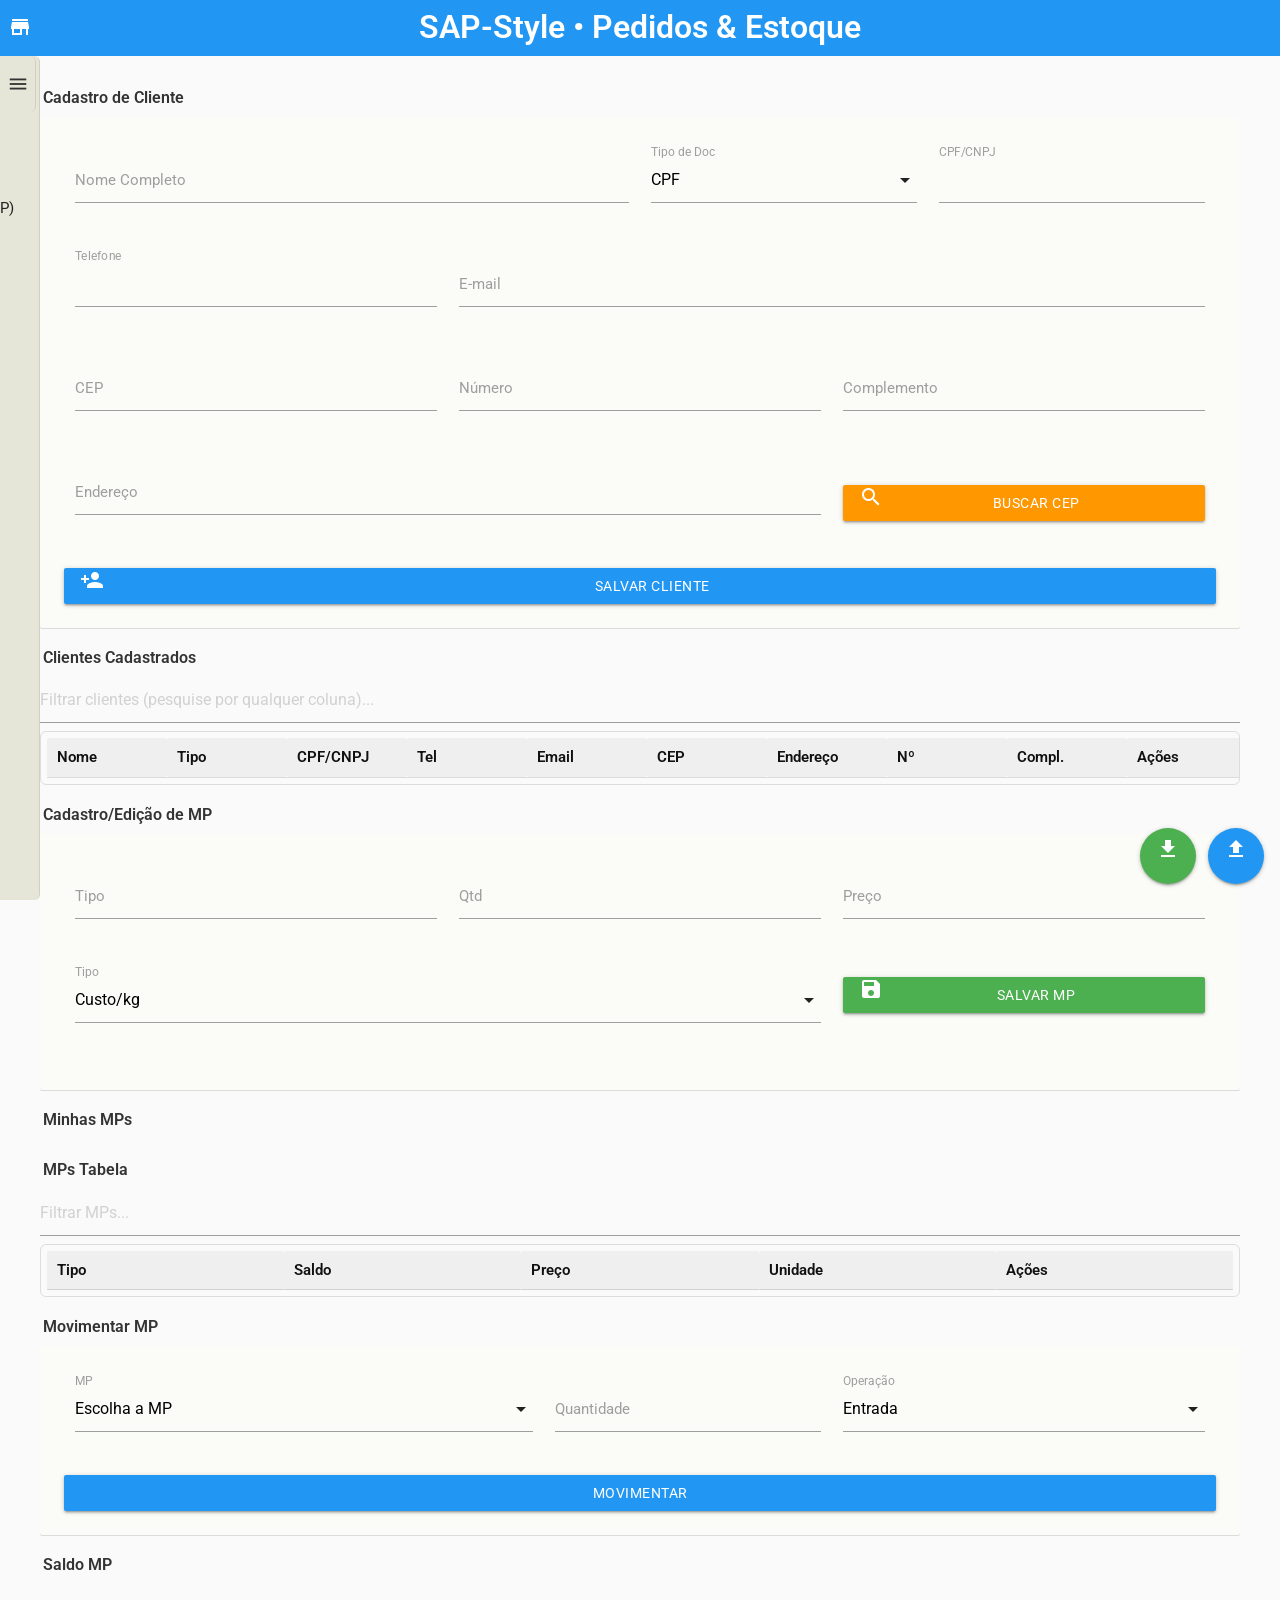
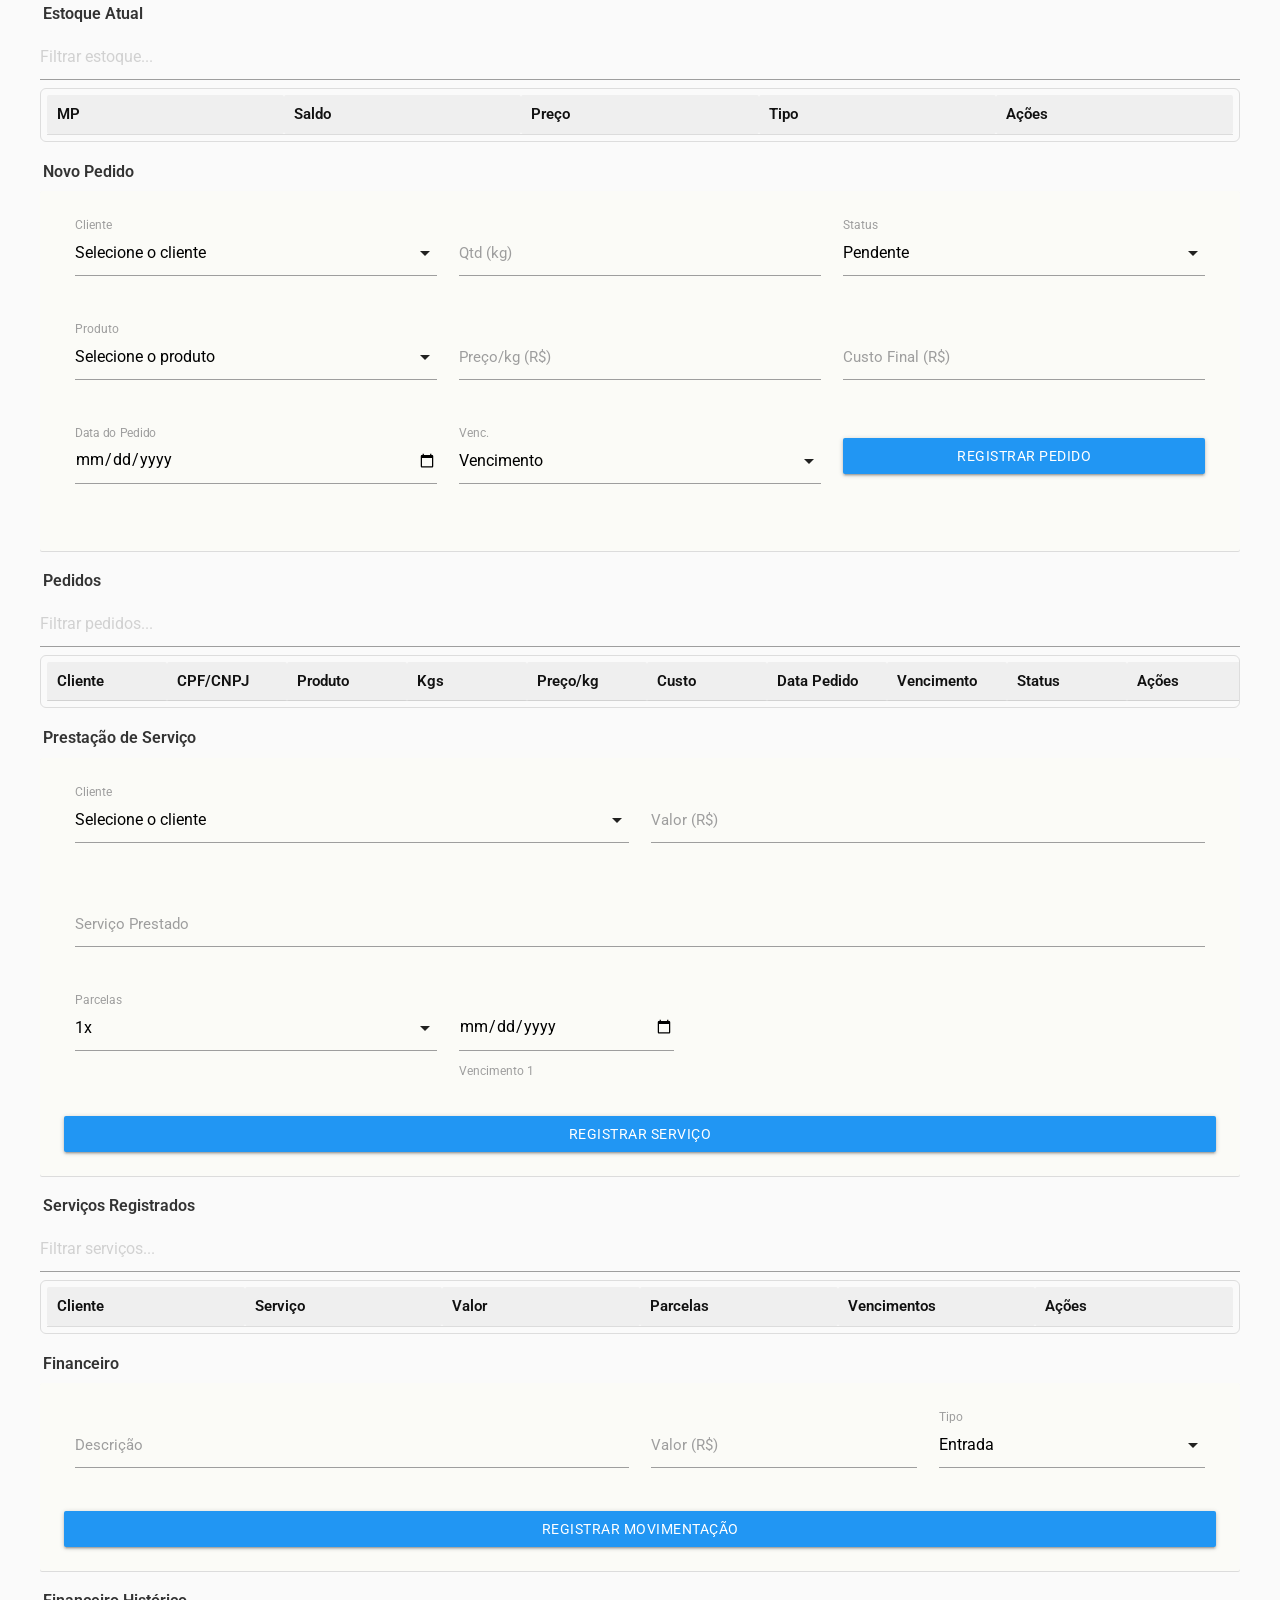
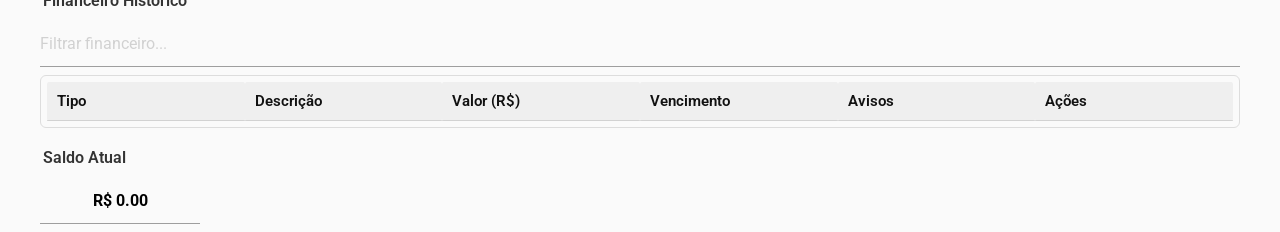
<file: gestão.html>
<!DOCTYPE html>
<html lang="pt-br">
<head>
  <meta charset="UTF-8">
  <title>Pedidos, Clientes, Estoque</title>
  <meta name="viewport" content="width=device-width, initial-scale=1, maximum-scale=1, user-scalable=no">
  <link rel="manifest" href="manifest.json">
  <meta name="theme-color" content="#2196F3">
  <!-- Ícones Materialize + Google Font Roboto para app-like -->
  <link href="https://fonts.googleapis.com/css?family=Roboto:400,500,700" rel="stylesheet">
  <link href="https://fonts.googleapis.com/icon?family=Material+Icons" rel="stylesheet">
  <link href="https://cdnjs.cloudflare.com/ajax/libs/materialize/1.0.0/css/materialize.min.css" rel="stylesheet">
  <style>
    /* ---- Estilo inspirado em SAP Clássico (tons neutros) + mobile friendly ---- */
    :root{
      --sap-bg:#f3f3f3;
      --sap-header:#0f4c81; /* azul escuro */
      --sap-side:#e6e6d8; /* bege claro */
      --sap-panel:#fbfbf7;
      --sap-accent:#006699;
      --sap-text:#222;
    }
    html,body { height:100%; }
    body { font-family: 'Roboto', Arial, sans-serif; background: var(--sap-bg); color:var(--sap-text); -webkit-font-smoothing:antialiased; -webkit-tap-highlight-color: transparent; }
    nav { background:var(--sap-header); box-shadow:none; height:56px; line-height:56px; }
    .brand-logo { font-weight:600; font-size:1.05rem; color:#fff; }
    .nav-wrapper .material-icons { color:#fff; }
    .container { max-width:1200px; width:98vw; margin:auto; padding-top:12px;}
    .card-panel { background:var(--sap-panel); box-shadow: 0 1px 0 rgba(0,0,0,0.12);}
    .section-h { margin:18px 3px 8px 3px; font-size:1.05em; font-weight:600; color:#333; }
    .scroll-table { overflow-x:auto; margin-bottom:12px; background:transparent; border:1px solid #ddd; border-radius:6px; padding:6px;}
    table th, table td { min-width:120px; padding:8px 10px; }
    th { background:#efefef; color:#111; font-weight:600; }
    .floating-action-btn { position:fixed; bottom:16px; right:16px; z-index:99; display:flex; gap:12px;}
    /* SAP-like left side menu (dinâmico) */
    #sideTrigger{
      position:fixed; left:0; top:56px; width:36px; height:56px; background:var(--sap-side); border-right:1px solid #d0d0c0;
      display:flex; align-items:center; justify-content:center; z-index:160;
      cursor:pointer; border-top-right-radius:6px; border-bottom-right-radius:6px;
      transition: background .15s;
      touch-action: manipulation;
    }
    #sideTrigger .material-icons { font-size:22px; color:#333; }
    #sideTrigger:active { background:#dedecb; }
    #sideMenu{
      position:fixed; left:0; top:56px; height:calc(100% - 56px); width:260px;
      transform:translateX(-220px); transition: transform .18s ease-in-out;
      background:var(--sap-side); border-right:1px solid #d0d0c0; z-index:159;
      padding-top:8px; border-top-right-radius:6px; border-bottom-right-radius:6px;
      -webkit-overflow-scrolling: touch;
    }
    /* overlay for mobile */
    #menuOverlay{
      position:fixed; left:0; top:56px; width:100%; height:calc(100% - 56px); background:rgba(0,0,0,0.32);
      z-index:158; opacity:0; pointer-events:none; transition:opacity .18s;
    }
    #menuOverlay.visible { opacity:1; pointer-events:auto; }

    #sideMenu.open{ transform:translateX(0); }
    #sideMenu ul { margin:0; padding:6px 6px; max-height:100%; overflow:auto; }
    #sideMenu li { list-style:none; margin:6px 0; cursor:pointer; padding:12px 10px; border-radius:6px; display:flex; gap:10px; align-items:center; color:#222; font-size:0.98rem; }
    #sideMenu li:hover { background:#e0e0d0; }
    #sideMenu .item-icon { width:34px; text-align:center; color:#0f4c81; }

    /* mobile-friendly touch targets */
    .btn-small { min-width:40px; min-height:36px; padding:6px; }
    .small-action { margin-right:6px; }

    .editing-row { background:#fffde7 !important; }
    td[contenteditable="true"] { background: #fffbe6; outline: none; }

    /* Responsive tweaks */
    @media (max-width:900px) {
      .container { width:100vw; max-width:100vw; padding:8px; }
      th, td { font-size:0.95em; padding:10px 12px; }
      /* On mobile the side menu becomes an overlay full-height, accessible by tap & swipe */
      #sideMenu { width:84vw; transform:translateX(-84vw); left:0; }
      #sideMenu.open { transform:translateX(0); }
      #sideTrigger { left:8px; top:8px; width:44px; height:44px; border-radius:8px; }
      #sideTrigger .material-icons { font-size:24px; }
      #menuOverlay { top:0; height:100vh; }
    }

    /* highlight-target helper */
    .highlight-target { box-shadow: inset 0 0 0 3px rgba(0,102,153,0.08); transition: box-shadow .6s ease; }

  </style>
</head>
<body class="grey lighten-5">

  <nav class="blue">
    <div class="nav-wrapper">
      <span class="material-icons left" style="margin-left:8px;margin-top:15px;">store</span>
      <a href="#" class="brand-logo center">SAP-Style • Pedidos & Estoque</a>
    </div>
  </nav>

  <!-- Side menu trigger and menu -->
  <div id="sideTrigger" title="Abrir menu" aria-hidden="false" role="button" tabindex="0">
    <span class="material-icons">menu</span>
  </div>
  <div id="menuOverlay" aria-hidden="true"></div>
  <nav id="sideMenu" aria-label="Menu lateral">
    <ul>
      <li data-target="formCliente"><span class="item-icon"><span class="material-icons">person</span></span><span>Cadastro de Cliente</span></li>
      <li data-target="formCadastroMP"><span class="item-icon"><span class="material-icons">category</span></span><span>Cadastro de Produto (MP)</span></li>
      <li data-target="mpCards"><span class="item-icon"><span class="material-icons">inventory_2</span></span><span>Minhas MPs</span></li>
      <li data-target="estoqueTable"><span class="item-icon"><span class="material-icons">storefront</span></span><span>Estoque Atual</span></li>
      <li data-target="formPedidoSection"><span class="item-icon"><span class="material-icons">post_add</span></span><span>Novo Pedido</span></li>
      <li data-target="formServico"><span class="item-icon"><span class="material-icons">engineering</span></span><span>Prestação de Serviço</span></li>
      <li data-target="financeiroTable"><span class="item-icon"><span class="material-icons">attach_money</span></span><span>Financeiro</span></li>
      <li data-target="pedidosTable"><span class="item-icon"><span class="material-icons">assignment</span></span><span>Pedidos</span></li>
    </ul>
  </nav>

  <div class="container">

    <!-- CLIENTE FORM -->
    <div class="section-h">Cadastro de Cliente</div>
    <form id="formCliente" class="card-panel z-depth-1">
      <div class="row">
        <div class="input-field col s12 m6">
          <input id="clienteNome" type="text" required>
          <label for="clienteNome">Nome Completo</label>
        </div>
        <div class="input-field col s6 m3">
          <select id="clienteDocTipo">
            <option value="cpf">CPF</option>
            <option value="cnpj">CNPJ</option>
          </select>
          <label for="clienteDocTipo">Tipo de Doc</label>
        </div>
        <div class="input-field col s6 m3">
          <input id="clienteDoc" type="text" required maxlength="18" placeholder="">
          <label for="clienteDoc">CPF/CNPJ</label>
        </div>
      </div>
      <div class="row">
        <div class="input-field col s4">
          <input id="clienteTel" type="text" maxlength="15" placeholder="">
          <label for="clienteTel">Telefone</label>
        </div>
        <div class="input-field col s8">
          <input id="clienteEmail" type="email">
          <label for="clienteEmail">E-mail</label>
        </div>
      </div>
      <div class="row">
        <div class="input-field col s4">
          <input id="clienteCEP" type="text" maxlength="9">
          <label for="clienteCEP">CEP</label>
        </div>
        <div class="input-field col s4">
          <input id="clienteNum" type="text">
          <label for="clienteNum">Número</label>
        </div>
        <div class="input-field col s4">
          <input id="clienteComp" type="text">
          <label for="clienteComp">Complemento</label>
        </div>
      </div>
      <div class="row">
        <div class="input-field col s8">
          <input id="clienteEnd" type="text">
          <label for="clienteEnd">Endereço</label>
        </div>
        <div class="input-field col s4">
          <button class="btn orange" type="button" id="buscarCEP" style="margin-top:16px;width:100%">
            <span class="material-icons left">search</span>
            Buscar CEP
          </button>
        </div>
      </div>
      <button class="btn blue" type="submit" style="width:100%;margin-top:10px;">
        <span class="material-icons left">person_add</span>
        Salvar Cliente
      </button>
    </form>

    <!-- CLIENTES TABLE + FILTER -->
    <div class="section-h">Clientes Cadastrados</div>
    <input id="filterClientes" class="table-filter" placeholder="Filtrar clientes (pesquise por qualquer coluna)..." />
    <div class="scroll-table">
      <table class="highlight responsive-table" id="clientesTable">
        <thead>
          <tr>
            <th>Nome</th>
            <th>Tipo</th>
            <th>CPF/CNPJ</th>
            <th>Tel</th>
            <th>Email</th>
            <th>CEP</th>
            <th>Endereço</th>
            <th>Nº</th>
            <th>Compl.</th>
            <th>Ações</th>
          </tr>
        </thead>
        <tbody></tbody>
      </table>
    </div>

    <!-- MP Form -->
    <div class="section-h">Cadastro/Edição de MP</div>
    <form id="formCadastroMP" class="card-panel z-depth-1">
      <input type="hidden" id="mpEditIdx" value="-1">
      <div class="row">
        <div class="input-field col s12 m4">
          <input id="mpTipo" type="text" required>
          <label for="mpTipo">Tipo</label>
        </div>
        <div class="input-field col s6 m4">
          <input id="mpQtd" type="number" min="0" required>
          <label for="mpQtd">Qtd</label>
        </div>
        <div class="input-field col s6 m4">
          <input id="mpPreco" type="number" min="0.01" step="0.01" required>
          <label for="mpPreco">Preço</label>
        </div>
      </div>
      <div class="row">
        <div class="input-field col s8">
          <select id="mpUnidade">
            <option value="kg" selected>Custo/kg</option>
            <option value="unidade">Custo/unidade</option>
          </select>
          <label for="mpUnidade">Tipo</label>
        </div>
        <div class="input-field col s4">
          <button class="btn green" type="submit" id="btnSalvarMP" style="width:100%">
            <span class="material-icons left">save</span>
            Salvar MP
          </button>
          <button type="button" id="btnCancelarEditMP" class="btn orange" style="display:none;margin-left:8px;">
            <span class="material-icons left">close</span> Cancelar
          </button>
        </div>
      </div>
    </form>

    <!-- MP Cards -->
    <div class="section-h">Minhas MPs</div>
    <div id="mpCards" class="row" style="margin-bottom: 18px;"></div>

    <!-- MP TABLE + FILTER -->
    <div class="section-h">MPs Tabela</div>
    <input id="filterMP" class="table-filter" placeholder="Filtrar MPs..." />
    <div class="scroll-table">
      <table class="highlight responsive-table" id="mpTable">
        <thead>
          <tr>
            <th>Tipo</th>
            <th>Saldo</th>
            <th>Preço</th>
            <th>Unidade</th>
            <th>Ações</th>
          </tr>
        </thead>
        <tbody></tbody>
      </table>
    </div>

    <!-- Movimentação MP form -->
    <div class="section-h">Movimentar MP</div>
    <form class="card-panel z-depth-1">
      <div class="row">
        <div class="input-field col s12 m5">
          <select id="nomeMP">
            <option value="" disabled selected>Escolha a MP</option>
          </select>
          <label for="nomeMP">MP</label>
        </div>
        <div class="input-field col s6 m3">
          <input id="qtdMP" type="number" min="1">
          <label id="qtdMPLab" for="qtdMP">Quantidade</label>
        </div>
        <div class="input-field col s6 m4">
          <select id="opMP">
            <option value="entrada">Entrada</option>
            <option value="saida">Saída</option>
          </select>
          <label for="opMP">Operação</label>
        </div>
      </div>
      <button class="btn blue" type="button" id="btnMP" style="width:100%">Movimentar</button>
    </form>

    <div class="section-h">Saldo MP</div>
    <div id="mpSaldo" class="row" style="margin-bottom: 12px;"></div>

    <!-- Estoque TABLE -->
    <div class="section-h">Estoque Atual</div>
    <input id="filterEstoque" class="table-filter" placeholder="Filtrar estoque..." />
    <div class="scroll-table">
      <table class="highlight responsive-table" id="estoqueTable">
        <thead>
          <tr>
            <th>MP</th>
            <th>Saldo</th>
            <th>Preço</th>
            <th>Tipo</th>
            <th>Ações</th>
          </tr>
        </thead>
        <tbody></tbody>
      </table>
    </div>

    <!-- Pedido form (produto, data do pedido, vencimento 'à vista') -->
    <div class="section-h">Novo Pedido</div>
    <form id="formPedidoSection" class="card-panel z-depth-1">
      <input type="hidden" id="pedidoEditIdx" value="-1">
      <div class="row">
        <div class="input-field col s12 m4">
          <select id="pedidoCliente">
            <option value="" disabled selected>Selecione</option>
          </select>
          <label for="pedidoCliente">Cliente</label>
        </div>
        <div class="input-field col s12 m4">
          <input id="pedidoKg" type="number" min="0.01" step="0.01">
          <label for="pedidoKg">Qtd (kg)</label>
        </div>
        <div class="input-field col s12 m4">
          <select id="pedidoStatus">
            <option value="Pendente" selected>Pendente</option>
            <option value="Pago">Pago</option>
            <option value="Cancelado">Cancelado</option>
          </select>
          <label for="pedidoStatus">Status</label>
        </div>
      </div>
      <div class="row">
        <div class="input-field col s12 m4">
          <select id="pedidoProduto">
            <option value="" disabled selected>Selecione o produto</option>
            <option value="CURE FILM H">CURE FILM H</option>
            <option value="CURE FILM HC">CURE FILM HC</option>
            <option value="HARDSURF H">HARDSURF H</option>
            <option value="HARDSURF HC">HARDSURF HC</option>
          </select>
          <label for="pedidoProduto">Produto</label>
        </div>
        <div class="input-field col s12 m4">
          <input id="pedidoPrecoKg" type="number" min="0.01" step="0.01">
          <label for="pedidoPrecoKg">Preço/kg (R$)</label>
        </div>
        <div class="input-field col s12 m4">
          <input id="pedidoCusto" type="number" readonly>
          <label for="pedidoCusto">Custo Final (R$)</label>
        </div>
      </div>
      <div class="row">
        <div class="input-field col s12 m4">
          <input id="pedidoData" type="date">
          <label for="pedidoData" class="active">Data do Pedido</label>
        </div>
        <div class="input-field col s12 m4">
          <select id="pedidoVenc">
            <option value="" disabled selected>Vencimento</option>
            <option value="7">7d</option>
            <option value="14">14d</option>
            <option value="21">21d</option>
            <option value="28">28d</option>
            <option value="avista">À vista</option>
          </select>
          <label for="pedidoVenc">Venc.</label>
        </div>
        <div class="input-field col s12 m4" style="display:flex;gap:8px;">
          <button class="btn blue" type="button" id="btnPedido" style="flex:1">Registrar Pedido</button>
          <button type="button" id="btnCancelarEditPedido" class="btn grey" style="display:none;flex:1">
            <span class="material-icons left">close</span> Cancelar
          </button>
        </div>
      </div>
    </form>

    <!-- Pedidos table + filter (Produto, DataPedido) -->
    <div class="section-h">Pedidos</div>
    <input id="filterPedidos" class="table-filter" placeholder="Filtrar pedidos..." />
    <div class="scroll-table">
      <table class="highlight responsive-table" id="pedidosTable">
        <thead>
          <tr>
            <th>Cliente</th>
            <th>CPF/CNPJ</th>
            <th>Produto</th>
            <th>Kgs</th>
            <th>Preço/kg</th>
            <th>Custo</th>
            <th>Data Pedido</th>
            <th>Vencimento</th>
            <th>Status</th>
            <th>Ações</th>
          </tr>
        </thead>
        <tbody></tbody>
      </table>
    </div>

    <!-- Prestação de Serviço -->
    <div class="section-h">Prestação de Serviço</div>
    <form id="formServico" class="card-panel z-depth-1">
      <input type="hidden" id="servicoEditIdx" value="-1">
      <div class="row">
        <div class="input-field col s12 m6">
          <select id="servicoCliente">
            <option value="" disabled selected>Selecione o cliente</option>
          </select>
          <label for="servicoCliente">Cliente</label>
        </div>
        <div class="input-field col s12 m6">
          <input id="servicoValor" type="number" step="0.01">
          <label for="servicoValor">Valor (R$)</label>
        </div>
      </div>
      <div class="row">
        <div class="input-field col s12">
          <input id="servicoDesc" type="text">
          <label for="servicoDesc">Serviço Prestado</label>
        </div>
      </div>
      <div class="row">
        <div class="input-field col s12 m4">
          <select id="servicoParcelas">
            <option value="1">1x</option>
            <option value="2">2x</option>
            <option value="3">3x</option>
            <option value="4">4x</option>
            <option value="5">5x</option>
            <option value="6">6x</option>
            <option value="12">12x</option>
          </select>
          <label for="servicoParcelas">Parcelas</label>
        </div>
        <div class="input-field col s12 m8" id="servicoVencimentosContainer" style="display:block;">
          <div id="servicoVencimentos" style="display:flex;gap:8px;flex-wrap:wrap;"></div>
        </div>
      </div>
      <div style="display:flex;gap:8px;">
        <button class="btn blue" type="button" id="btnServico" style="flex:1">Registrar Serviço</button>
        <button type="button" id="btnCancelarServico" class="btn grey" style="display:none;flex:1">Cancelar</button>
      </div>
    </form>

    <div class="section-h">Serviços Registrados</div>
    <input id="filterServicos" class="table-filter" placeholder="Filtrar serviços..." />
    <div class="scroll-table">
      <table class="highlight responsive-table" id="servicosTable">
        <thead>
          <tr>
            <th>Cliente</th>
            <th>Serviço</th>
            <th>Valor</th>
            <th>Parcelas</th>
            <th>Vencimentos</th>
            <th>Ações</th>
          </tr>
        </thead>
        <tbody></tbody>
      </table>
    </div>

    <!-- Financeiro -->
    <div class="section-h">Financeiro</div>
    <form class="card-panel z-depth-1">
      <div class="row">
        <div class="input-field col s12 m6">
          <input id="finDesc" type="text">
          <label for="finDesc">Descrição</label>
        </div>
        <div class="input-field col s12 m3">
          <input id="finValor" type="number" step="0.01">
          <label for="finValor">Valor (R$)</label>
        </div>
        <div class="input-field col s12 m3">
          <select id="finTipo">
            <option value="entrada">Entrada</option>
            <option value="saida">Saída</option>
          </select>
          <label for="finTipo">Tipo</label>
        </div>
      </div>
      <button class="btn blue" type="button" id="btnFinanceiro" style="width:100%">Registrar Movimentação</button>
    </form>

    <div class="section-h">Financeiro Histórico</div>
    <input id="filterFinanceiro" class="table-filter" placeholder="Filtrar financeiro..." />
    <div class="scroll-table">
      <table class="highlight responsive-table" id="financeiroTable">
        <thead>
          <tr>
            <th>Tipo</th>
            <th>Descrição</th>
            <th>Valor (R$)</th>
            <th>Vencimento</th>
            <th>Avisos</th>
            <th>Ações</th>
          </tr>
        </thead>
        <tbody></tbody>
      </table>
    </div>

    <!-- Saldo -->
    <div class="section-h">Saldo Atual</div>
    <div style="margin-bottom:32px;">
      <input id="saldoAtual" readonly class="input-field center" style="width:160px;font-weight:bold;text-align:center">
    </div>
  </div>

  <!-- Floating Import/Export -->
  <div class="floating-action-btn">
    <button id="btnExportExcel" class="btn-floating btn-large green tooltipped" data-position="left" data-tooltip="Exportar Excel">
      <span class="material-icons">file_download</span>
    </button>
    <button id="btnImportExcel" class="btn-floating btn-large blue tooltipped" data-position="left" data-tooltip="Importar Excel">
      <span class="material-icons">file_upload</span>
    </button>
    <input type="file" id="inputImportExcel" accept=".xlsx,.xls" style="display:none"/>
  </div>

  <!-- Libs -->
  <script src="https://cdn.sheetjs.com/xlsx-latest/package/dist/xlsx.full.min.js"></script>
  <script src="https://cdnjs.cloudflare.com/ajax/libs/materialize/1.0.0/js/materialize.min.js"></script>

  <script>
    document.addEventListener('DOMContentLoaded', function () {
      M.FormSelect.init(document.querySelectorAll('select'));
      M.Tooltip.init(document.querySelectorAll('.tooltipped'));

      function salvarLS(key, obj) { localStorage.setItem(key, JSON.stringify(obj)); }
      function lerLS(key, defaultVal) {
        let res = localStorage.getItem(key);
        return res ? JSON.parse(res) : defaultVal;
      }

      // --- Data holders ---
      let clientes = lerLS('clientes', []);
      let mpList = lerLS('mpList', []);
      let pedidos = lerLS('pedidos', []);
      let financeiro = lerLS('financeiro', []);
      let servicos = lerLS('servicos', []);
      let editClienteIndex = null;

      // ---------- Helpers: Masks para CPF/CNPJ/Telefone ----------
      function onlyDigits(v){ return v.replace(/\D/g,''); }
      function maskCPF(v){
        v = onlyDigits(v).slice(0,11);
        v = v.replace(/(\d{3})(\d)/, '$1.$2');
        v = v.replace(/(\d{3})(\d)/, '$1.$2');
        v = v.replace(/(\d{3})(\d{1,2})$/, '$1-$2');
        return v;
      }
      function maskCNPJ(v){
        v = onlyDigits(v).slice(0,14);
        v = v.replace(/^(\d{2})(\d)/, '$1.$2');
        v = v.replace(/^(\d{2})\.(\d{3})(\d)/, '$1.$2.$3');
        v = v.replace(/\.(\d{3})(\d)/, '.$1/$2');
        v = v.replace(/(\d{4})(\d{1,2})$/, '$1-$2');
        return v;
      }
      function maskPhone(v){
        v = onlyDigits(v);
        if(v.length > 11) v = v.slice(0,11);
        if(v.length <= 10){
          v = v.replace(/^(\d{2})(\d)/, '($1) $2');
          v = v.replace(/(\d{4})(\d)/, '$1-$2');
        } else {
          v = v.replace(/^(\d{2})(\d)/, '($1) $2');
          v = v.replace(/(\d{5})(\d)/, '$1-$2');
        }
        return v;
      }

      // date helpers to avoid timezone shift when using input[type=date]
      function parseDateInputAsLocal(dateStr){
        // dateStr expected "YYYY-MM-DD" -> construct local date
        if(!dateStr) return null;
        const parts = dateStr.split('-');
        if(parts.length !== 3) return null;
        const y = Number(parts[0]), m = Number(parts[1]) - 1, d = Number(parts[2]);
        return new Date(y, m, d);
      }
      function formatDateToDDMMYYYY(dateObj){
        if(!dateObj || !(dateObj instanceof Date)) return "";
        return `${String(dateObj.getDate()).padStart(2,'0')}/${String(dateObj.getMonth()+1).padStart(2,'0')}/${dateObj.getFullYear()}`;
      }
      function parseDDMMYYYYToDate(s){
        if(!s || typeof s !== 'string') return null;
        const parts = s.split('/');
        if(parts.length !== 3) return null;
        const d = Number(parts[0]), m = Number(parts[1]) - 1, y = Number(parts[2]);
        return new Date(y, m, d);
      }

      const clienteDocTipoEl = document.getElementById('clienteDocTipo');
      const clienteDocEl = document.getElementById('clienteDoc');
      const clienteTelEl = document.getElementById('clienteTel');

      function applyDocMask(){
        const tipo = clienteDocTipoEl.value;
        let v = clienteDocEl.value || '';
        if(tipo === 'cnpj') clienteDocEl.value = maskCNPJ(v);
        else clienteDocEl.value = maskCPF(v);
      }
      clienteDocTipoEl.addEventListener('change', ()=>{
        applyDocMask();
        M.FormSelect.init(clienteDocTipoEl);
      });
      clienteDocEl.addEventListener('input', ()=> applyDocMask());
      clienteTelEl.addEventListener('input', ()=> { clienteTelEl.value = maskPhone(clienteTelEl.value); });

      // ---------- SIDE MENU BEHAVIOR (desktop hover + mobile tap + swipe) ----------
      const sideMenu = document.getElementById('sideMenu');
      const sideTrigger = document.getElementById('sideTrigger');
      const menuOverlay = document.getElementById('menuOverlay');

      function openMenu(){
        sideMenu.classList.add('open');
        menuOverlay.classList.add('visible');
        menuOverlay.setAttribute('aria-hidden', 'false');
      }
      function closeMenu(){
        sideMenu.classList.remove('open');
        menuOverlay.classList.remove('visible');
        menuOverlay.setAttribute('aria-hidden', 'true');
      }
      // Desktop hover behavior
      sideTrigger.addEventListener('mouseenter', ()=> {
        if(window.innerWidth > 900) openMenu();
      });
      sideMenu.addEventListener('mouseenter', ()=> { if(window.innerWidth > 900) openMenu(); });
      sideMenu.addEventListener('mouseleave', ()=> { if(window.innerWidth > 900) closeMenu(); });

      // Toggle on click/tap (mobile & desktop)
      sideTrigger.addEventListener('click', (e)=> {
        if(sideMenu.classList.contains('open')) closeMenu(); else openMenu();
      });
      sideTrigger.addEventListener('keydown', (e)=> { if(e.key === 'Enter' || e.key === ' ') { e.preventDefault(); sideTrigger.click(); } });

      // Overlay click closes menu
      menuOverlay.addEventListener('click', closeMenu);

      // Swipe gestures: open when swiping right from very left edge; close when swiping left on opened menu
      let touchStartX = 0, touchStartY = 0;
      document.addEventListener('touchstart', function(e){
        const t = e.touches[0];
        touchStartX = t.clientX;
        touchStartY = t.clientY;
      }, {passive:true});
      document.addEventListener('touchend', function(e){
        if(!touchStartX) return;
        const t = e.changedTouches[0];
        const dx = t.clientX - touchStartX;
        const dy = Math.abs(t.clientY - touchStartY);
        // ignore vertical swipes
        if(dy > 60) { touchStartX = 0; return; }
        // open menu: swipe right from very left edge
        if(touchStartX < 30 && dx > 60) openMenu();
        // close menu: if menu open and swipe left
        if(sideMenu.classList.contains('open') && dx < -60) closeMenu();
        touchStartX = 0;
      }, {passive:true});

      // on click of item scroll to section and hide
      sideMenu.querySelectorAll('li[data-target]').forEach(li=>{
        li.addEventListener('click', e=>{
          const tgt = document.getElementById(li.dataset.target) || document.querySelector(`#${li.dataset.target}`);
          if(tgt){
            tgt.scrollIntoView({behavior:'smooth', block:'start'});
            // highlight briefly
            tgt.classList.add('highlight-target');
            setTimeout(()=> tgt.classList.remove('highlight-target'), 1200);
          }
          closeMenu();
        });
      });

      // ---------- CLIENTES ----------
      function atualizarClientes() {
        salvarLS('clientes', clientes);
        const tbody = document.querySelector("#clientesTable tbody");
        tbody.innerHTML = "";
        const select = document.getElementById('pedidoCliente');
        const servicoSelect = document.getElementById('servicoCliente');
        select.innerHTML = '<option value="" disabled selected>Selecione o cliente</option>';
        if(servicoSelect) servicoSelect.innerHTML = '<option value="" disabled selected>Selecione o cliente</option>';
        clientes.forEach((c,i) => {
          const tr = document.createElement('tr');
          tr.innerHTML = `
            <td data-field="nome">${escapeHTML(c.nome || "")}</td>
            <td data-field="docTipo">${escapeHTML((c.docTipo === 'cnpj') ? 'CNPJ' : 'CPF')}</td>
            <td data-field="doc">${escapeHTML(c.doc || "")}</td>
            <td data-field="tel">${escapeHTML(c.tel || "")}</td>
            <td data-field="email">${escapeHTML(c.email || "")}</td>
            <td data-field="cep">${escapeHTML(c.cep || "")}</td>
            <td data-field="endereco">${escapeHTML(c.endereco || "")}</td>
            <td data-field="numero">${escapeHTML(c.numero || "")}</td>
            <td data-field="complemento">${escapeHTML(c.complemento || "")}</td>
            <td>
              <button class="btn-small orange small-action" onclick="editarCliente(${i})" title="Editar cliente"><span class="material-icons">edit</span></button>
              <button class="btn-small blue small-action" onclick="editRow('clientes', ${i}, this)" title="Editar inline"><span class="material-icons">edit_attributes</span></button>
              <button class="btn-small red" onclick="excluirCliente(${i})" title="Excluir"><span class="material-icons">delete</span></button>
            </td>
          `;
          tbody.appendChild(tr);

          const option = document.createElement('option');
          option.value = i;
          option.text = `${c.nome} (${c.doc || ""})`;
          select.appendChild(option);
          if(servicoSelect) servicoSelect.appendChild(option.cloneNode(true));
        });
        M.FormSelect.init(select);
        if(servicoSelect) M.FormSelect.init(servicoSelect);
      }
      window.editarCliente = function(idx) {
        const c = clientes[idx];
        document.getElementById('clienteNome').value = c.nome;
        document.getElementById('clienteDocTipo').value = c.docTipo || 'cpf';
        document.getElementById('clienteDoc').value = c.doc || '';
        document.getElementById('clienteTel').value = c.tel || '';
        document.getElementById('clienteEmail').value = c.email || '';
        document.getElementById('clienteCEP').value = c.cep || '';
        document.getElementById('clienteEnd').value = c.endereco || '';
        document.getElementById('clienteNum').value = c.numero || '';
        document.getElementById('clienteComp').value = c.complemento || '';
        editClienteIndex = idx;
        M.updateTextFields();
        M.FormSelect.init(document.getElementById('clienteDocTipo'));
        // on mobile, scroll form into view for easier editing
        document.getElementById('formCliente').scrollIntoView({behavior:'smooth', block:'center'});
      }
      window.excluirCliente = function(idx) {
        if(!confirm("Confirma exclusão?")) return;
        clientes.splice(idx,1);
        atualizarClientes();
        salvarLS('clientes', clientes);
        atualizarPedidos();
        atualizarServicos();
      }
      document.getElementById('formCliente').onsubmit = function(e){
        e.preventDefault();
        const nome = document.getElementById('clienteNome').value.trim();
        const docTipo = document.getElementById('clienteDocTipo').value;
        const doc = document.getElementById('clienteDoc').value.trim();
        const tel = document.getElementById('clienteTel').value.trim();
        const email = document.getElementById('clienteEmail').value.trim();
        const cep = document.getElementById('clienteCEP').value.trim();
        const endereco = document.getElementById('clienteEnd').value.trim();
        const numero = document.getElementById('clienteNum').value.trim();
        const complemento = document.getElementById('clienteComp').value.trim();
        if(!nome || !docTipo || !doc) { M.toast({html: "Preencha os campos obrigatórios!"}); return; }
        const clienteObj = { nome, docTipo, doc, tel, email, cep, endereco, numero, complemento };
        if(editClienteIndex !== null) {
          clientes[editClienteIndex] = clienteObj;
          editClienteIndex = null;
        } else {
          clientes.push(clienteObj);
        }
        document.getElementById('formCliente').reset();
        M.updateTextFields();
        atualizarClientes();
        M.toast({html:"Cliente salvo!"});
      }

      document.getElementById('buscarCEP').onclick = async function(){
        const cep = document.getElementById('clienteCEP').value.replace(/\D/g,'');
        if(cep.length != 8) return M.toast({html:"CEP inválido!"});
        fetch(`https://viacep.com.br/ws/${cep}/json/`)
          .then(r=>r.json())
          .then(d=>{
            if(d.erro) return M.toast({html:"CEP não encontrado!"});
            const endereco = `${d.logradouro || ''}, ${d.bairro || ''} - ${d.localidade || ''} / ${d.uf || ''}`;
            document.getElementById('clienteEnd').value = endereco;
            M.updateTextFields();
          });
      };

      // ---------- MP ----------
      function atualizarMPCards() {
        const container = document.getElementById('mpCards');
        container.innerHTML = "";
        mpList.forEach((mp,i) => {
          const color = i % 2 === 0 ? 'blue' : 'teal';
          const tipoVisual = mp.unidade === 'kg' ? 'kg' : 'unidade';
          container.innerHTML += `
            <div class="col s12 m6">
              <div class="card z-depth-2 ${color} lighten-4" style="padding: 12px; margin-bottom:10px;">
                <div class="card-content">
                  <span class="card-title ${color}-text text-darken-4" style="font-size:1.1em;"><b>${escapeHTML(mp.tipo)}</b></span>
                  <p>Saldo: <b>${mp.saldo} ${tipoVisual}</b></p>
                  <p>Preço: <b>R$ ${Number(mp.preco).toFixed(2)}/${tipoVisual}</b></p>
                </div>
                <div class="card-action">
                  <button class="btn-small orange" onclick="editarMP(${i})" title="Editar"><span class="material-icons">edit</span></button>
                  <button class="btn-small blue" onclick="editRow('mpList', ${i}, this)" title="Editar inline"><span class="material-icons">edit_attributes</span></button>
                  <button class="btn-small red" onclick="excluirMP(${i})" title="Excluir"><span class="material-icons">delete</span></button>
                </div>
              </div>
            </div>
          `;
        });
      }
      function atualizarMPCadastro(){
        salvarLS('mpList', mpList);
        atualizarMPCards();
        const tbody = document.querySelector('#mpTable tbody'); tbody.innerHTML = "";
        mpList.forEach((mp,i) => {
          const tipoVisual = mp.unidade === 'kg' ? 'kg' : 'unidade';
          const tr = document.createElement('tr');
          tr.innerHTML = `
            <td data-field="tipo">${escapeHTML(mp.tipo)}</td>
            <td data-field="saldo">${mp.saldo}</td>
            <td data-field="preco">${Number(mp.preco).toFixed(2)}</td>
            <td data-field="unidade">${escapeHTML(mp.unidade)}</td>
            <td>
              <button class="btn-small blue small-action" onclick="editarMP(${i})" title="Editar"><span class="material-icons">edit</span></button>
              <button class="btn-small teal small-action" onclick="editRow('mpList', ${i}, this)" title="Editar inline"><span class="material-icons">edit_attributes</span></button>
              <button class="btn-small red" onclick="excluirMP(${i})" title="Excluir"><span class="material-icons">delete</span></button>
            </td>
          `;
          tbody.appendChild(tr);
        });
        atualizarMPSaldo();
        atualizarEstoque();
        atualizarSelectMP();
      }
      window.editarMP = function(idx){
        const mp = mpList[idx];
        document.getElementById('mpEditIdx').value = idx;
        document.getElementById('mpTipo').value = mp.tipo;
        document.getElementById('mpQtd').value = mp.saldo;
        document.getElementById('mpPreco').value = mp.preco;
        document.getElementById('mpUnidade').value = mp.unidade;
        M.updateTextFields();
        M.FormSelect.init(document.getElementById('mpUnidade'));
        document.getElementById('btnSalvarMP').textContent = "Salvar Alteração";
        document.getElementById('btnCancelarEditMP').style.display = "";
        document.getElementById('formCadastroMP').scrollIntoView({behavior:'smooth', block:'center'});
      }
      window.excluirMP = function(idx){
        if(!confirm("Confirma exclusão?")) return;
        mpList.splice(idx,1);
        atualizarMPCadastro();
      }
      function cancelarEditMP(){
        document.getElementById('mpEditIdx').value = -1;
        document.getElementById('formCadastroMP').reset();
        document.getElementById('btnSalvarMP').textContent = "Salvar MP";
        document.getElementById('btnCancelarEditMP').style.display = "none";
      }
      document.getElementById('btnCancelarEditMP').onclick = cancelarEditMP;
      document.getElementById('formCadastroMP').onsubmit = function(e){
        e.preventDefault();
        const idx = parseInt(document.getElementById('mpEditIdx').value);
        const tipo = document.getElementById('mpTipo').value.trim();
        const qtd = parseFloat(document.getElementById('mpQtd').value);
        const preco = parseFloat(document.getElementById('mpPreco').value);
        const unidade = document.getElementById('mpUnidade').value;
        if(!tipo || isNaN(qtd) || qtd < 0 || isNaN(preco) || preco <= 0 || !unidade){
          M.toast({html:"Preencha todos os campos da MP!"});
          return;
        }
        if(idx >= 0){
          mpList[idx] = { tipo, saldo: qtd, preco, unidade };
          cancelarEditMP();
        } else {
          if(mpList.some((m,i)=>m.tipo.toLowerCase()===tipo.toLowerCase() && i!==idx)){
            M.toast({html:"Já existe uma MP com esse tipo!"});
            return;
          }
          mpList.push({ tipo, saldo: qtd, preco, unidade });
          document.getElementById('formCadastroMP').reset();
        }
        atualizarMPCadastro();
        M.toast({html:"Matéria Prima salva!"});
      }
      atualizarMPCadastro();

      // ---------- ESTOQUE / SELECT ----------
      function atualizarMPSaldo(){
        const container = document.getElementById('mpSaldo'); container.innerHTML = "";
        mpList.forEach((mp,i) => {
          const color = i % 2 === 0 ? 'blue' : 'teal';
          const tipoVisual = mp.unidade === 'kg' ? 'kg' : 'unidade';
          container.innerHTML += `
            <div class="col s12 m6">
              <div class="card ${color} lighten-4 z-depth-1 center-align" style="padding:9px;margin-bottom:10px;">
                <span class="${color}-text text-darken-3" style="font-size:1.05em"><b>${escapeHTML(mp.tipo)}</b></span><br>
                <span style="font-size:1.1em">${mp.saldo} ${tipoVisual}</span><br>
                <span style="font-size:0.88em;">R$ ${Number(mp.preco).toFixed(2)}/${tipoVisual}</span>
              </div>
            </div>
          `;
        });
      }
      function atualizarEstoque(){
        const tbody = document.querySelector('#estoqueTable tbody'); tbody.innerHTML = "";
        mpList.forEach((mp,i) => {
          const tipoVisual = mp.unidade === 'kg' ? 'kg' : 'unidade';
          const tr = document.createElement('tr');
          tr.innerHTML = `
            <td data-field="tipo">${escapeHTML(mp.tipo)}</td>
            <td data-field="saldo">${mp.saldo}</td>
            <td data-field="preco">${Number(mp.preco).toFixed(2)}</td>
            <td data-field="unidade">${escapeHTML(mp.unidade)}</td>
            <td>
              <!-- Pencil opens full MP edit form -->
              <button class="btn-small blue small-action" onclick="editarMP(${i})" title="Editar"><span class="material-icons">edit</span></button>
              <!-- Inline editor still available -->
              <button class="btn-small teal small-action" onclick="editRow('mpList', ${i}, this)" title="Editar inline"><span class="material-icons">edit_attributes</span></button>
              <button class="btn-small red" onclick="excluirEstoque(${i})" title="Excluir"><span class="material-icons">delete</span></button>
            </td>
          `;
          tbody.appendChild(tr);
        });
      }
      window.excluirEstoque = function(idx){
        if(!confirm("Confirma exclusão?")) return;
        mpList.splice(idx,1);
        atualizarMPCadastro();
      }
      function atualizarSelectMP(){
        const select = document.getElementById('nomeMP');
        select.innerHTML = '<option value="" disabled selected>Escolha a MP</option>';
        mpList.forEach(mp => {
          const opt = document.createElement('option');
          opt.value = mp.tipo;
          opt.text = `${mp.tipo} (${mp.unidade==='kg' ? 'kg' : 'unidade'})`;
          select.appendChild(opt);
        });
        M.FormSelect.init(select);
        atualizarLabelQtd();
      }
      function atualizarLabelQtd(){
        const select = document.getElementById('nomeMP');
        const tipoMP = select.value;
        const mp = mpList.find(m=>m.tipo===tipoMP);
        const labelEl = document.getElementById('qtdMPLab');
        labelEl.innerText = mp ? (mp.unidade==='kg' ? 'Quantidade (kg)' : 'Quantidade (unidades)') : 'Quantidade';
      }
      document.getElementById('nomeMP').onchange = atualizarLabelQtd;
      document.getElementById('btnMP').onclick = function(){
        const nome = document.getElementById('nomeMP').value;
        const qtd = parseFloat(document.getElementById('qtdMP').value);
        const op = document.getElementById('opMP').value;
        const mp = mpList.find(m=>m.tipo===nome);
        if(!mp || isNaN(qtd) || qtd<=0) return M.toast({html:"Preencha corretamente!"});
        if(op==='entrada') mp.saldo += qtd;
        else {
          if(mp.saldo < qtd) return M.toast({html:"Estoque insuficiente!"});
          mp.saldo -= qtd;
        }
        atualizarMPCadastro();
        document.getElementById('nomeMP').selectedIndex = 0;
        document.getElementById('qtdMP').value = "";
        atualizarLabelQtd();
        M.updateTextFields();
        M.FormSelect.init(document.getElementById('nomeMP'));
      };

      // ---------- PEDIDOS ----------
      function atualizarCustoPedido(){
        const kg = parseFloat(document.getElementById('pedidoKg').value) || 0;
        const preco = parseFloat(document.getElementById('pedidoPrecoKg').value) || 0;
        document.getElementById('pedidoCusto').value = (kg*preco).toFixed(2);
      }
      document.getElementById('pedidoKg').oninput = atualizarCustoPedido;
      document.getElementById('pedidoPrecoKg').oninput = function(){ atualizarCustoPedido(); };

      function atualizarPedidos(){
        salvarLS('pedidos', pedidos);
        const tbody = document.querySelector('#pedidosTable tbody'); tbody.innerHTML = "";
        pedidos.forEach((p,i) => {
          const c = clientes[p.clienteIdx] || {};
          const tr = document.createElement('tr');
          tr.innerHTML = `
            <td data-field="cliente">${escapeHTML(c.nome || "")}</td>
            <td data-field="documento">${escapeHTML(c.doc || "")}</td>
            <td data-field="produto">${escapeHTML(p.produto || "")}</td>
            <td data-field="kg">${p.kg}</td>
            <td data-field="precoKg">${Number(p.precoKg).toFixed(2)}</td>
            <td data-field="custo">${Number(p.custo).toFixed(2)}</td>
            <td data-field="dataPedido">${escapeHTML(p.dataPedido || "")}</td>
            <td data-field="vencimento">${escapeHTML(p.vencimento || "")}</td>
            <td data-field="status">${escapeHTML(p.status || 'Pendente')}</td>
            <td>
              <!-- Pencil opens full Pedido edit form -->
              <button class="btn-small blue small-action" onclick="editarPedido(${i})" title="Editar pedido"><span class="material-icons">edit</span></button>
              <!-- Inline editor still available -->
              <button class="btn-small teal small-action" onclick="editRow('pedidos', ${i}, this)" title="Editar inline"><span class="material-icons">edit_attributes</span></button>
              <button class="btn-small red" onclick="excluirPedido(${i})" title="Excluir"><span class="material-icons">delete</span></button>
            </td>
          `;
          tbody.appendChild(tr);
        });
        calcularSaldo();
        checkVencimentosPedidos7dias();
      }

      // editarPedido: abre formulário "Novo Pedido" para edição (mobile-friendly scroll)
      window.editarPedido = function(idx){
        const p = pedidos[idx];
        if(!p) return;
        document.getElementById('pedidoEditIdx').value = idx;
        if(typeof p.clienteIdx === 'number' && p.clienteIdx >= 0){
          document.getElementById('pedidoCliente').value = p.clienteIdx;
        } else {
          document.getElementById('pedidoCliente').selectedIndex = 0;
        }
        document.getElementById('pedidoProduto').value = p.produto || '';
        document.getElementById('pedidoKg').value = p.kg;
        document.getElementById('pedidoPrecoKg').value = p.precoKg;
        document.getElementById('pedidoCusto').value = p.custo;
        if(p.dataPedido){
          const parts = String(p.dataPedido).split('/');
          if(parts.length===3){
            const iso = `${parts[2]}-${parts[1].padStart(2,'0')}-${parts[0].padStart(2,'0')}`;
            document.getElementById('pedidoData').value = iso;
          } else document.getElementById('pedidoData').value = '';
        } else document.getElementById('pedidoData').value = '';
        if(p.vencimento && String(p.vencimento).toLowerCase().includes('à vista')) {
          document.getElementById('pedidoVenc').value = 'avista';
        } else {
          // try to compute days difference if it was stored as dd/mm/yyyy
          if(p.vencimento){
            const d = parseDDMMYYYYToDate(p.vencimento);
            if(d){
              // compute approximate days diff from today for simple mapping to 7,14,21,28
              const hoje = new Date();
              const diff = Math.round((d - new Date(hoje.getFullYear(), hoje.getMonth(), hoje.getDate()))/1000/60/60/24);
              if(diff === 7) document.getElementById('pedidoVenc').value = '7';
              else if(diff === 14) document.getElementById('pedidoVenc').value = '14';
              else if(diff === 21) document.getElementById('pedidoVenc').value = '21';
              else if(diff === 28) document.getElementById('pedidoVenc').value = '28';
              else document.getElementById('pedidoVenc').selectedIndex = 0;
            } else document.getElementById('pedidoVenc').selectedIndex = 0;
          } else document.getElementById('pedidoVenc').selectedIndex = 0;
        }
        document.getElementById('pedidoStatus').value = p.status || 'Pendente';
        document.getElementById('btnPedido').textContent = 'Salvar Alteração';
        document.getElementById('btnCancelarEditPedido').style.display = '';
        M.FormSelect.init(document.getElementById('pedidoCliente'));
        M.FormSelect.init(document.getElementById('pedidoProduto'));
        M.FormSelect.init(document.getElementById('pedidoVenc'));
        M.FormSelect.init(document.getElementById('pedidoStatus'));
        M.updateTextFields();
        document.getElementById('formPedidoSection').scrollIntoView({behavior:'smooth', block:'center'});
      };

      // cancelar edição de pedido
      document.getElementById('btnCancelarEditPedido').onclick = function(){
        document.getElementById('pedidoEditIdx').value = -1;
        document.getElementById('formPedidoSection').reset();
        document.getElementById('btnPedido').textContent = 'Registrar Pedido';
        document.getElementById('btnCancelarEditPedido').style.display = 'none';
        M.FormSelect.init(document.getElementById('pedidoCliente'));
        M.FormSelect.init(document.getElementById('pedidoProduto'));
        M.FormSelect.init(document.getElementById('pedidoVenc'));
        M.FormSelect.init(document.getElementById('pedidoStatus'));
        M.updateTextFields();
      };

      document.getElementById('btnPedido').onclick = function(){
        const editIdx = parseInt(document.getElementById('pedidoEditIdx').value);
        const clienteIdx = document.getElementById('pedidoCliente').value;
        const kg = parseFloat(document.getElementById('pedidoKg').value);
        const produto = document.getElementById('pedidoProduto').value;
        const precoKg = parseFloat(document.getElementById('pedidoPrecoKg').value);
        const custo = parseFloat(document.getElementById('pedidoCusto').value);
        const venc = document.getElementById('pedidoVenc').value;
        const dataPedidoInput = document.getElementById('pedidoData').value;
        const status = document.getElementById('pedidoStatus').value;
        if(clienteIdx === "" || isNaN(kg) || kg<=0 || isNaN(precoKg) || precoKg<=0 || isNaN(custo) || custo<=0 || !venc || !produto) {
          M.toast({html:"Preencha todos os campos do pedido!"});
          return;
        }
        const hoje = new Date();
        let vencStr = "";
        if(venc === 'avista'){
          vencStr = "À vista";
        } else {
          const days = parseInt(venc);
          const vencDate = new Date(hoje.getFullYear(), hoje.getMonth(), hoje.getDate() + days);
          vencStr = `${String(vencDate.getDate()).padStart(2,'0')}/${String(vencDate.getMonth()+1).padStart(2,'0')}/${vencDate.getFullYear()}`;
        }
        let dataPedidoStr = "";
        if(dataPedidoInput){
          const d = parseDateInputAsLocal(dataPedidoInput);
          dataPedidoStr = formatDateToDDMMYYYY(d);
        } else {
          const d = new Date();
          dataPedidoStr = formatDateToDDMMYYYY(d);
        }

        if(!isNaN(editIdx) && editIdx >= 0){
          pedidos[editIdx] = {
            clienteIdx: Number(clienteIdx),
            produto,
            kg,
            precoKg,
            custo,
            vencimento: vencStr,
            dataPedido: dataPedidoStr,
            status: status || 'Pendente'
          };
          salvarLS('pedidos', pedidos);
          atualizarPedidos();
          document.getElementById('pedidoEditIdx').value = -1;
          document.getElementById('formPedidoSection').reset();
          document.getElementById('btnPedido').textContent = 'Registrar Pedido';
          document.getElementById('btnCancelarEditPedido').style.display = 'none';
          M.FormSelect.init(document.getElementById('pedidoCliente'));
          M.FormSelect.init(document.getElementById('pedidoProduto'));
          M.FormSelect.init(document.getElementById('pedidoVenc'));
          M.FormSelect.init(document.getElementById('pedidoStatus'));
          M.updateTextFields();
          M.toast({html:"Pedido atualizado!"});
          return;
        }

        pedidos.push({ clienteIdx: Number(clienteIdx), produto, kg, precoKg, custo, vencimento: vencStr, dataPedido: dataPedidoStr, status: status || 'Pendente' });
        salvarLS('pedidos', pedidos);
        atualizarPedidos();

        // reset form
        document.getElementById('pedidoCliente').selectedIndex = 0;
        document.getElementById('pedidoKg').value = "";
        document.getElementById('pedidoProduto').selectedIndex = 0;
        document.getElementById('pedidoPrecoKg').value = "";
        document.getElementById('pedidoCusto').value = "";
        document.getElementById('pedidoData').value = "";
        document.getElementById('pedidoVenc').selectedIndex = 0;
        document.getElementById('pedidoStatus').selectedIndex = 0;
        M.updateTextFields();
        M.FormSelect.init(document.getElementById('pedidoCliente'));
        M.FormSelect.init(document.getElementById('pedidoVenc'));
        M.FormSelect.init(document.getElementById('pedidoProduto'));
        M.FormSelect.init(document.getElementById('pedidoStatus'));
      }

      window.excluirPedido = function(idx){
        if(!confirm("Confirma exclusão?")) return;
        pedidos.splice(idx,1);
        atualizarPedidos();
      }

      // ---------- FINANCEIRO ----------
      function atualizarFinanceiro(){
        salvarLS('financeiro', financeiro);
        const tbody = document.querySelector('#financeiroTable tbody'); tbody.innerHTML = "";
        const hoje = new Date();
        let alerta = false;
        financeiro.forEach((mov,i) => {
          let aviso = "";
          if(mov.vencimento){
            const parts = mov.vencimento.split('/');
            if(parts.length===3){
              const [d,m,y] = parts;
              const venc = new Date(Number(y), Number(m)-1, Number(d));
              const diff = Math.ceil((venc - hoje)/1000/60/60/24);
              if(diff <= 7 && diff >= 0){ aviso = `<span style="color:#b71c1c;font-weight:bold">🛈 Próximo ao vencimento!</span>`; alerta = true; }
            }
          }
          const tr = document.createElement('tr');
          tr.innerHTML = `
            <td data-field="tipo">${escapeHTML(mov.tipo)}</td>
            <td data-field="desc">${escapeHTML(mov.desc)}</td>
            <td data-field="valor">${Number(mov.valor).toFixed(2)}</td>
            <td data-field="vencimento">${escapeHTML(mov.vencimento || "")}</td>
            <td>${aviso}</td>
            <td>
              <button class="btn-small blue small-action" onclick="editRow('financeiro', ${i}, this)"><span class="material-icons">edit_attributes</span></button>
              <button class="btn-small red" onclick="excluirFinanceiro(${i})"><span class="material-icons">delete</span></button>
            </td>
          `;
          tbody.appendChild(tr);
        });
        if(alerta) M.toast({html:"Atenção: Existem pagamentos próximos ao vencimento!", displayLength:8000, classes:'red'});
      }
      document.getElementById('btnFinanceiro').onclick = function(){
        registrarFinanceiro();
      }
      function registrarFinanceiro(desc, valor, tipo, chamadoPorPedido = false, vencStr = ""){
        if(!chamadoPorPedido){
          desc = document.getElementById('finDesc').value.trim();
          valor = parseFloat(document.getElementById('finValor').value);
          tipo = document.getElementById('finTipo').value;
          vencStr = "";
          if(!desc || isNaN(valor)) { M.toast({html:"Preencha corretamente!"}); return; }
        }
        financeiro.push({ tipo, desc, valor, vencimento: vencStr });
        salvarLS('financeiro', financeiro);
        atualizarFinanceiro();
        calcularSaldo();
        if(!chamadoPorPedido){
          document.getElementById('finDesc').value = "";
          document.getElementById('finValor').value = "";
          document.getElementById('finTipo').selectedIndex = 0;
          M.updateTextFields();
          M.FormSelect.init(document.getElementById('finTipo'));
        }
      }
      window.excluirFinanceiro = function(idx){
        if(!confirm("Confirma exclusão?")) return;
        financeiro.splice(idx,1);
        atualizarFinanceiro();
        calcularSaldo();
      }

      // ---- SALDO ----
      function calcularSaldo(){
        let saldoPedidos = 0;
        pedidos.forEach(p => {
          const custo = Number(p && p.custo ? p.custo : 0) || 0;
          if(custo > 0) saldoPedidos += custo;
        });

        let saldoFinanceiro = 0;
        financeiro.forEach(mov => {
          const valor = Number(mov && mov.valor ? mov.valor : 0) || 0;
          if(String(mov.tipo).toLowerCase() === "entrada") saldoFinanceiro += valor;
          else if(String(mov.tipo).toLowerCase() === "saida") saldoFinanceiro -= valor;
        });

        const saldoFinal = saldoPedidos + saldoFinanceiro;
        document.getElementById('saldoAtual').value = "R$ " + saldoFinal.toFixed(2);
      }

      // ---------- SERVIÇOS ----------
      const servicoParcelasEl = document.getElementById('servicoParcelas');
      function renderServicosVencimentos(){
        const container = document.getElementById('servicoVencimentos');
        container.innerHTML = '';
        const parcelas = parseInt(servicoParcelasEl.value) || 1;
        for(let i=0;i<parcelas;i++){
          const div = document.createElement('div');
          div.style.minWidth = '150px';
          div.innerHTML = `<input type="date" class="servico-venc" data-idx="${i}" id="servicoVenc${i}"><label for="servicoVenc${i}">Vencimento ${i+1}</label>`;
          container.appendChild(div);
        }
      }
      servicoParcelasEl.addEventListener('change', function(){ renderServicosVencimentos(); M.updateTextFields(); });

      function atualizarServicos(){
        salvarLS('servicos', servicos);
        const tbody = document.querySelector('#servicosTable tbody'); tbody.innerHTML = "";
        servicos.forEach((s,i) => {
          const cliente = clientes[s.clienteIdx] || {};
          const vencStr = (s.vencimentos || []).join(' ; ');
          const tr = document.createElement('tr');
          tr.innerHTML = `
            <td data-field="cliente">${escapeHTML(cliente.nome || '')}</td>
            <td data-field="desc">${escapeHTML(s.desc || '')}</td>
            <td data-field="valor">${Number(s.valor || 0).toFixed(2)}</td>
            <td data-field="parcelas">${s.parcelas || 1}</td>
            <td data-field="vencimentos">${escapeHTML(vencStr)}</td>
            <td>
              <button class="btn-small blue small-action" onclick="editRow('servicos', ${i}, this)" title="Editar"><span class="material-icons">edit_attributes</span></button>
              <button class="btn-small red" onclick="excluirServico(${i})" title="Excluir"><span class="material-icons">delete</span></button>
            </td>
          `;
          tbody.appendChild(tr);
        });
        checkVencimentosServicos7dias();
      }

      window.excluirServico = function(idx){
        if(!confirm("Confirma exclusão?")) return;
        servicos.splice(idx,1);
        atualizarServicos();
      }

      document.getElementById('btnServico').onclick = function(){
        const editIdx = Number(document.getElementById('servicoEditIdx').value);
        const clienteIdx = document.getElementById('servicoCliente').value;
        const desc = document.getElementById('servicoDesc').value.trim();
        const valor = parseFloat(document.getElementById('servicoValor').value) || 0;
        const parcelas = parseInt(document.getElementById('servicoParcelas').value) || 1;
        const vencimentosEls = Array.from(document.querySelectorAll('#servicoVencimentos .servico-venc'));
        const vencimentos = vencimentosEls.map(el=> {
          const v = el.value;
          if(v) return formatDateToDDMMYYYY(parseDateInputAsLocal(v));
          return '';
        }).filter(x=>x);

        if(clienteIdx === "" || !desc || isNaN(valor) || valor<=0 || vencimentos.length !== parcelas){
          M.toast({html:"Preencha corretamente os campos de serviço e vencimentos!"});
          return;
        }

        const obj = { clienteIdx: Number(clienteIdx), desc, valor, parcelas, vencimentos };
        if(!isNaN(editIdx) && editIdx >= 0){
          servicos[editIdx] = obj;
          document.getElementById('servicoEditIdx').value = -1;
          document.getElementById('btnCancelarServico').style.display = 'none';
          document.getElementById('btnServico').textContent = 'Registrar Serviço';
        } else {
          servicos.push(obj);
        }
        salvarLS('servicos', servicos);
        atualizarServicos();
        document.getElementById('formServico').reset();
        renderServicosVencimentos();
        M.updateTextFields();
        M.FormSelect.init(document.getElementById('servicoCliente'));
        M.FormSelect.init(document.getElementById('servicoParcelas'));
        M.toast({html:'Serviço registrado!'});
      }
      document.getElementById('btnCancelarServico').onclick = function(){
        document.getElementById('servicoEditIdx').value = -1;
        document.getElementById('formServico').reset();
        renderServicosVencimentos();
        M.updateTextFields();
        M.FormSelect.init(document.getElementById('servicoCliente'));
        M.FormSelect.init(document.getElementById('servicoParcelas'));
      }
      renderServicosVencimentos();

      // ---------- EXPORTAÇÃO / IMPORTAÇÃO (SheetJS) ----------
      document.getElementById('btnExportExcel').onclick = function(){
        function toSheet(data, header) {
          const arr = [header];
          data.forEach(o => arr.push(header.map(h => o[h] !== undefined ? o[h] : "")));
          return XLSX.utils.aoa_to_sheet(arr);
        }
        const clientesData = clientes.map(c => ({
          nome: c.nome, docTipo: c.docTipo, doc: c.doc, tel: c.tel, email: c.email,
          cep: c.cep, endereco: c.endereco, numero: c.numero, complemento: c.complemento
        }));
        const mpData = mpList.map(m => ({ tipo: m.tipo, saldo: m.saldo, preco: m.preco, unidade: m.unidade }));
        const pedidosData = pedidos.map(p => {
          const c = clientes[p.clienteIdx] || {};
          return { cliente: c.nome || "", documento: c.doc || "", produto: p.produto || "", kg: p.kg, precoKg: p.precoKg, custo: p.custo, dataPedido: p.dataPedido || "", vencimento: p.vencimento || "", status: p.status || "" };
        });
        const financeiroData = financeiro.map(f => ({ tipo: f.tipo, desc: f.desc, valor: f.valor, vencimento: f.vencimento }));
        const servicosData = servicos.map(s => {
          const c = clientes[s.clienteIdx] || {};
          return { cliente: c.nome || "", documento: c.doc || "", servico: s.desc || "", valor: s.valor || 0, parcelas: s.parcelas || 1, vencimentos: (s.vencimentos || []).join(' ; ') };
        });
        const wb = XLSX.utils.book_new();
        XLSX.utils.book_append_sheet(wb, toSheet(clientesData, ["nome","docTipo","doc","tel","email","cep","endereco","numero","complemento"]), "Clientes");
        XLSX.utils.book_append_sheet(wb, toSheet(mpData, ["tipo","saldo","preco","unidade"]), "Materia_Prima");
        XLSX.utils.book_append_sheet(wb, toSheet(pedidosData, ["cliente","documento","produto","kg","precoKg","custo","dataPedido","vencimento","status"]), "Pedidos");
        XLSX.utils.book_append_sheet(wb, toSheet(financeiroData, ["tipo","desc","valor","vencimento"]), "Financeiro");
        XLSX.utils.book_append_sheet(wb, toSheet(servicosData, ["cliente","documento","servico","valor","parcelas","vencimentos"]), "Servicos");
        XLSX.writeFile(wb, "controle_pedidos.xlsx");
      };

      document.getElementById('btnImportExcel').onclick = function(){ document.getElementById('inputImportExcel').click(); }
      document.getElementById('inputImportExcel').onchange = function(e){
        const file = e.target.files[0];
        if(!file) return;
        const reader = new FileReader();
        reader.onload = function(evt){
          try{
            const data = new Uint8Array(evt.target.result);
            const wb = XLSX.read(data, { type: 'array' });

            // Clientes
            if(wb.Sheets["Clientes"]){
              const arr = XLSX.utils.sheet_to_json(wb.Sheets["Clientes"], { header: 1 });
              clientes = arr.slice(1).map(r => ({
                nome: r[0] || "", docTipo: r[1] || "cpf", doc: r[2] || "", tel: r[3] || "",
                email: r[4] || "", cep: r[5] || "", endereco: r[6] || "", numero: r[7] || "", complemento: r[8] || ""
              }));
              salvarLS('clientes', clientes);
              atualizarClientes();
            }

            // MP
            if(wb.Sheets["Materia_Prima"]){
              const arr = XLSX.utils.sheet_to_json(wb.Sheets["Materia_Prima"], { header: 1 });
              mpList = arr.slice(1).map(r => ({ tipo: r[0] || "", saldo: Number(r[1])||0, preco: Number(r[2])||0, unidade: r[3] || 'kg' }));
              salvarLS('mpList', mpList);
              atualizarMPCadastro();
            }

            // Pedidos
            if(wb.Sheets["Pedidos"]){
              const arr = XLSX.utils.sheet_to_json(wb.Sheets["Pedidos"], { header: 1 });
              const loaded = arr.slice(1).map(r => {
                return {
                  clienteNome: r[0] || "",
                  documento: r[1] || "",
                  produto: r[2] || "",
                  kg: Number(r[3])||0,
                  precoKg: Number(r[4])||0,
                  custo: Number(r[5])||0,
                  dataPedido: r[6] || "",
                  vencimento: r[7] || "",
                  status: r[8] || "Pendente"
                };
              });
              pedidos = loaded.map(l => {
                const idx = clientes.findIndex(c => (c.nome === l.clienteNome && (c.doc || '') === (l.documento || '')));
                return { clienteIdx: idx >= 0 ? idx : -1, produto: l.produto || "", kg: l.kg, precoKg: l.precoKg, custo: l.custo, dataPedido: l.dataPedido || "", vencimento: l.vencimento || "", status: l.status || "Pendente" };
              });
              salvarLS('pedidos', pedidos);
              atualizarPedidos();
            }

            // Financeiro
            if(wb.Sheets["Financeiro"]){
              const arr = XLSX.utils.sheet_to_json(wb.Sheets["Financeiro"], { header: 1 });
              financeiro = arr.slice(1).map(r => ({ tipo: r[0] || "", desc: r[1] || "", valor: Number(r[2])||0, vencimento: r[3] || "" }));
              salvarLS('financeiro', financeiro);
              atualizarFinanceiro();
              calcularSaldo();
            }

            // Servicos
            if(wb.Sheets["Servicos"]){
              const arr = XLSX.utils.sheet_to_json(wb.Sheets["Servicos"], { header: 1 });
              const loaded = arr.slice(1).map(r => ({
                clienteNome: r[0] || "",
                documento: r[1] || "",
                desc: r[2] || "",
                valor: Number(r[3])||0,
                parcelas: Number(r[4])||1,
                vencimentos: (r[5] || "").toString().split(' ; ').map(s=>s.trim()).filter(x=>x)
              }));
              servicos = loaded.map(l => {
                const idx = clientes.findIndex(c => (c.nome === l.clienteNome && (c.doc || '') === (l.documento || '')));
                return { clienteIdx: idx >= 0 ? idx : -1, desc: l.desc || "", valor: l.valor || 0, parcelas: l.parcelas || 1, vencimentos: l.vencimentos || [] };
              });
              salvarLS('servicos', servicos);
              atualizarServicos();
            }

            M.toast({html:"Dados importados com sucesso!"});
          }catch(err){
            console.error(err);
            M.toast({html:"Erro ao importar arquivo. Verifique o formato."});
          }
        };
        reader.readAsArrayBuffer(file);
        e.target.value = "";
      };

      // ---------- FILTERS ----------
      function addFilter(inputId, tableId){
        const input = document.getElementById(inputId);
        if(!input) return;
        input.addEventListener('input', function(){
          const txt = this.value.toLowerCase().trim();
          const trs = document.querySelectorAll(`#${tableId} tbody tr`);
          trs.forEach(tr => {
            const text = tr.innerText.toLowerCase();
            tr.style.display = text.indexOf(txt) > -1 ? '' : 'none';
          });
        });
      }
      addFilter('filterClientes','clientesTable');
      addFilter('filterMP','mpTable');
      addFilter('filterEstoque','estoqueTable');
      addFilter('filterPedidos','pedidosTable');
      addFilter('filterFinanceiro','financeiroTable');
      addFilter('filterServicos','servicosTable');

      // ---------- GENERIC ROW EDITOR ----------
      window.editRow = function(arrayName, index, btn){
        const tr = btn.closest('tr');
        if(tr.classList.contains('editing-row')){
          saveRowEdits(tr, arrayName, index);
          return;
        }
        startRowEdit(tr, arrayName, index);
      };

      function startRowEdit(tr, arrayName, index){
        tr.classList.add('editing-row');
        tr._original = tr.innerHTML;
        const tds = tr.querySelectorAll('td');
        tds.forEach(td => {
          const field = td.getAttribute('data-field');
          if(!field) return;
          const val = td.innerText;
          let input;
          if(arrayName === 'clientes'){
            if(field === 'docTipo'){
              input = document.createElement('select');
              const optCpf = document.createElement('option'); optCpf.value='cpf'; optCpf.text='CPF';
              const optCnpj = document.createElement('option'); optCnpj.value='cnpj'; optCnpj.text='CNPJ';
              input.appendChild(optCpf); input.appendChild(optCnpj);
              input.value = (val.toLowerCase().indexOf('cnpj')>-1) ? 'cnpj' : 'cpf';
            } else {
              input = document.createElement('input'); input.type='text'; input.value = val;
            }
          } else if(arrayName === 'mpList'){
            if(field === 'saldo' || field === 'preco'){
              input = document.createElement('input'); input.type='number'; input.step = (field==='preco' ? '0.01' : '1'); input.value = val.replace(/[^\d\.\-]/g,'') || 0;
            } else if(field === 'unidade'){
              input = document.createElement('select');
              const o1 = document.createElement('option'); o1.value='kg'; o1.text='kg';
              const o2 = document.createElement('option'); o2.value='unidade'; o2.text='unidade';
              input.appendChild(o1); input.appendChild(o2);
              input.value = val;
            } else {
              input = document.createElement('input'); input.type='text'; input.value = val;
            }
          } else if(arrayName === 'pedidos'){
            if(field === 'kg' || field === 'precoKg' || field === 'custo'){
              input = document.createElement('input'); input.type='number'; input.step = (field==='precoKg' || field==='custo' ? '0.01' : '1'); input.value = val.replace(/[^\d\.\-]/g,'') || 0;
            } else if(field === 'cliente'){
              input = document.createElement('select');
              const placeholder = document.createElement('option'); placeholder.value='-1'; placeholder.text='-- Selecionar cliente --'; placeholder.disabled=true;
              input.appendChild(placeholder);
              clientes.forEach((c,ci) => { const o = document.createElement('option'); o.value = ci; o.text = `${c.nome} (${c.doc || ''})`; input.appendChild(o); });
              const matchIdx = clientes.findIndex(c => c.nome === val);
              input.value = matchIdx >= 0 ? matchIdx : -1;
            } else if(field === 'produto'){
              input = document.createElement('select');
              const opts = ["CURE FILM H","CURE FILM HC","HARDSURF H","HARDSURF HC"];
              const placeholder = document.createElement('option'); placeholder.value=''; placeholder.text='-- Selecionar produto --'; placeholder.disabled=true;
              input.appendChild(placeholder);
              opts.forEach(pn => { const o = document.createElement('option'); o.value = pn; o.text = pn; input.appendChild(o); });
              input.value = val || '';
            } else if(field === 'dataPedido'){
              input = document.createElement('input'); input.type='date';
              const parts = val.split('/');
              if(parts.length===3) input.value = `${parts[2]}-${parts[1].padStart(2,'0')}-${parts[0].padStart(2,'0')}`;
            } else if(field === 'vencimento'){
              input = document.createElement('input'); input.type='date';
              const parts = val.split('/');
              if(parts.length===3) input.value = `${parts[2]}-${parts[1].padStart(2,'0')}-${parts[0].padStart(2,'0')}`;
            } else if(field === 'status'){
              input = document.createElement('select');
              const o1 = document.createElement('option'); o1.value='Pendente'; o1.text='Pendente';
              const o2 = document.createElement('option'); o2.value='Pago'; o2.text='Pago';
              const o3 = document.createElement('option'); o3.value='Cancelado'; o3.text='Cancelado';
              input.appendChild(o1); input.appendChild(o2); input.appendChild(o3);
              input.value = val || 'Pendente';
            } else {
              input = document.createElement('input'); input.type='text'; input.value = val;
            }
          } else if(arrayName === 'financeiro'){
            if(field === 'valor'){
              input = document.createElement('input'); input.type='number'; input.step='0.01'; input.value = val.replace(/[^\d\.\-]/g,'') || 0;
            } else if(field === 'tipo'){
              input = document.createElement('select');
              const o1 = document.createElement('option'); o1.value='entrada'; o1.text='entrada';
              const o2 = document.createElement('option'); o2.value='saida'; o2.text='saida';
              input.appendChild(o1); input.appendChild(o2);
              input.value = val.toLowerCase();
            } else {
              input = document.createElement('input'); input.type='text'; input.value = val;
            }
          } else if(arrayName === 'servicos'){
            if(field === 'cliente'){
              input = document.createElement('select');
              const placeholder = document.createElement('option'); placeholder.value='-1'; placeholder.text='-- Selecionar cliente --'; placeholder.disabled=true;
              input.appendChild(placeholder);
              clientes.forEach((c,ci) => { const o = document.createElement('option'); o.value = ci; o.text = `${c.nome} (${c.doc || ''})`; input.appendChild(o); });
              const matchIdx = clientes.findIndex(c => c.nome === val);
              input.value = matchIdx >= 0 ? matchIdx : -1;
            } else if(field === 'valor'){
              input = document.createElement('input'); input.type='number'; input.step='0.01'; input.value = val.replace(/[^\d\.\-]/g,'') || 0;
            } else if(field === 'parcelas'){
              input = document.createElement('input'); input.type='number'; input.value = val || 1;
            } else if(field === 'vencimentos'){
              input = document.createElement('input'); input.type='text'; input.value = val;
            } else {
              input = document.createElement('input'); input.type='text'; input.value = val;
            }
          } else {
            input = document.createElement('input'); input.type='text'; input.value = val;
          }
          td.innerHTML = '';
          td.appendChild(input);
          if(input.tagName.toLowerCase() === 'select'){
            setTimeout(()=> M.FormSelect.init(input), 0);
          }
        });

        const actionsTd = tr.querySelector('td:last-child');
        if(actionsTd){
          actionsTd._old = actionsTd.innerHTML;
          actionsTd.innerHTML = `
            <button class="btn-small green small-action" data-action="save"><span class="material-icons">save</span></button>
            <button class="btn-small grey" data-action="cancel"><span class="material-icons">close</span></button>
          `;
          actionsTd.querySelector('[data-action="save"]').onclick = () => saveRowEdits(tr, arrayName, index);
          actionsTd.querySelector('[data-action="cancel"]').onclick = () => cancelRowEdits(tr);
        }
      }

      function cancelRowEdits(tr){
        if(tr._original) tr.innerHTML = tr._original;
        tr.classList.remove('editing-row');
      }

      function saveRowEdits(tr, arrayName, index){
        const cells = tr.querySelectorAll('td');
        const updated = {};
        cells.forEach(td => {
          const field = td.getAttribute('data-field');
          if(!field) return;
          const child = td.firstElementChild;
          if(!child) return;
          if(child.tagName.toLowerCase() === 'select'){
            updated[field] = child.value;
          } else if(child.tagName.toLowerCase() === 'input'){
            if(child.type === 'number'){
              updated[field] = child.value === '' ? 0 : Number(child.value);
            } else if(child.type === 'date'){
              const v = child.value;
              if(v){
                const d = parseDateInputAsLocal(v);
                updated[field] = formatDateToDDMMYYYY(d);
              } else updated[field] = '';
            } else {
              updated[field] = child.value;
            }
          } else {
            updated[field] = child.innerText || child.value || '';
          }
        });

        if(arrayName === 'clientes'){
          const obj = clientes[index] || {};
          if(updated.nome !== undefined) obj.nome = String(updated.nome).trim();
          if(updated.docTipo !== undefined) obj.docTipo = (String(updated.docTipo).toLowerCase() === 'cnpj' ? 'cnpj' : 'cpf');
          if(updated.doc !== undefined) obj.doc = String(updated.doc).trim();
          if(updated.tel !== undefined) obj.tel = String(updated.tel).trim();
          if(updated.email !== undefined) obj.email = String(updated.email).trim();
          if(updated.cep !== undefined) obj.cep = String(updated.cep).trim();
          if(updated.endereco !== undefined) obj.endereco = String(updated.endereco).trim();
          if(updated.numero !== undefined) obj.numero = String(updated.numero).trim();
          if(updated.complemento !== undefined) obj.complemento = String(updated.complemento).trim();
          clientes[index] = obj;
          salvarLS('clientes', clientes);
          atualizarClientes();
          atualizarPedidos();
          atualizarServicos();
        } else if(arrayName === 'mpList'){
          const obj = mpList[index] || {};
          if(updated.tipo !== undefined) obj.tipo = String(updated.tipo).trim();
          if(updated.saldo !== undefined) obj.saldo = Number(updated.saldo) || 0;
          if(updated.preco !== undefined) obj.preco = Number(updated.preco) || 0;
          if(updated.unidade !== undefined) obj.unidade = String(updated.unidade).trim();
          mpList[index] = obj;
          salvarLS('mpList', mpList);
          atualizarMPCadastro();
        } else if(arrayName === 'pedidos'){
          const obj = pedidos[index] || {};
          if(updated.cliente !== undefined){
            const idx = Number(updated.cliente);
            if(!isNaN(idx) && clientes[idx]) obj.clienteIdx = idx;
            else {
              const found = clientes.findIndex(c=>c.nome === String(updated.cliente).trim());
              if(found >= 0) obj.clienteIdx = found;
            }
          }
          if(updated.produto !== undefined) obj.produto = String(updated.produto).trim();
          if(updated.kg !== undefined) obj.kg = Number(updated.kg) || 0;
          if(updated.precoKg !== undefined) obj.precoKg = Number(updated.precoKg) || 0;
          if(updated.custo !== undefined) obj.custo = Number(updated.custo) || 0;
          if(updated.dataPedido !== undefined) obj.dataPedido = String(updated.dataPedido).trim();
          if(updated.vencimento !== undefined) obj.vencimento = String(updated.vencimento).trim();
          if(updated.status !== undefined) obj.status = String(updated.status).trim();
          pedidos[index] = obj;
          salvarLS('pedidos', pedidos);
          atualizarPedidos();
        } else if(arrayName === 'financeiro'){
          const obj = financeiro[index] || {};
          if(updated.tipo !== undefined) obj.tipo = String(updated.tipo).trim();
          if(updated.desc !== undefined) obj.desc = String(updated.desc).trim();
          if(updated.valor !== undefined) obj.valor = Number(updated.valor) || 0;
          if(updated.vencimento !== undefined) obj.vencimento = String(updated.vencimento).trim();
          financeiro[index] = obj;
          salvarLS('financeiro', financeiro);
          atualizarFinanceiro();
          calcularSaldo();
        } else if(arrayName === 'servicos'){
          const obj = servicos[index] || {};
          if(updated.cliente !== undefined){
            const idx = Number(updated.cliente);
            if(!isNaN(idx) && clientes[idx]) obj.clienteIdx = idx;
          }
          if(updated.desc !== undefined) obj.desc = String(updated.desc).trim();
          if(updated.valor !== undefined) obj.valor = Number(updated.valor) || 0;
          if(updated.parcelas !== undefined) obj.parcelas = Number(updated.parcelas) || 1;
          if(updated.vencimentos !== undefined) obj.vencimentos = String(updated.vencimentos).split(';').map(s=>s.trim()).filter(x=>x);
          servicos[index] = obj;
          salvarLS('servicos', servicos);
          atualizarServicos();
        }

        tr.classList.remove('editing-row');
      }

      // Helper escape for HTML content injection
      function escapeHTML(s){ if(s === null || s === undefined) return ''; return String(s).replace(/[&<>"']/g, function(m){ return ({'&':'&amp;','<':'&lt;','>':'&gt;','"':'&quot;',"'":'&#39;'})[m]; }); }

      // VENCIMENTOS: check pedidos within 7 dias
      function checkVencimentosPedidos7dias(){
        const hoje = new Date();
        const proximos = [];
        pedidos.forEach((p,i)=>{
          if(!p.vencimento) return;
          if(String(p.vencimento).toLowerCase().includes('à vista')) return;
          const d = parseDDMMYYYYToDate(p.vencimento);
          if(!d) return;
          const diff = Math.ceil((d - new Date(hoje.getFullYear(), hoje.getMonth(), hoje.getDate()))/1000/60/60/24);
          if(diff <= 7 && diff >= 0){
            const cliente = clientes[p.clienteIdx] || {};
            proximos.push(`${p.produto} - ${cliente.nome || 'Cliente não identificado'} (${p.vencimento})`);
          }
        });
        if(proximos.length){
          const txt = `Pedidos com vencimento em até 7 dias:\n` + proximos.join('\n');
          M.toast({html: `Atenção: ${proximos.length} pedido(s) vencendo em até 7 dias.`, displayLength:8000, classes:'red'});
          console.warn(txt);
        }
      }
      // VENCIMENTOS: check servicos within 7 dias
      function checkVencimentosServicos7dias(){
        const hoje = new Date();
        const proximos = [];
        servicos.forEach((s)=>{
          (s.vencimentos || []).forEach(v=>{
            const d = parseDDMMYYYYToDate(v);
            if(!d) return;
            const diff = Math.ceil((d - new Date(hoje.getFullYear(), hoje.getMonth(), hoje.getDate()))/1000/60/60/24);
            if(diff <= 7 && diff >= 0){
              const cliente = clientes[s.clienteIdx] || {};
              proximos.push(`${s.desc} - ${cliente.nome || 'Cliente'} (${v})`);
            }
          });
        });
        if(proximos.length){
          M.toast({html: `Atenção: ${proximos.length} vencimento(s) de serviços em até 7 dias.`, displayLength:8000, classes:'red'});
          console.warn('Serviços próximos:', proximos.join('\n'));
        }
      }

      // INITIAL RENDER
      atualizarClientes();
      atualizarMPCadastro();
      atualizarPedidos();
      atualizarFinanceiro();
      atualizarEstoque();
      atualizarServicos();
      calcularSaldo();

      // At startup, check vencimentos financeiro (done in atualizarFinanceiro), pedidos and servicos
      checkVencimentosPedidos7dias();
      checkVencimentosServicos7dias();

      // Expose some functions globally used in inline buttons (keeps original behavior)
      window.atualizarClientes = atualizarClientes;
      window.atualizarMPCadastro = atualizarMPCadastro;
      window.atualizarPedidos = atualizarPedidos;
      window.atualizarFinanceiro = atualizarFinanceiro;
      window.atualizarEstoque = atualizarEstoque;
      window.calcularSaldo = calcularSaldo;
      window.atualizarServicos = atualizarServicos;
    });
  </script>
</body>
</html>
</file>
